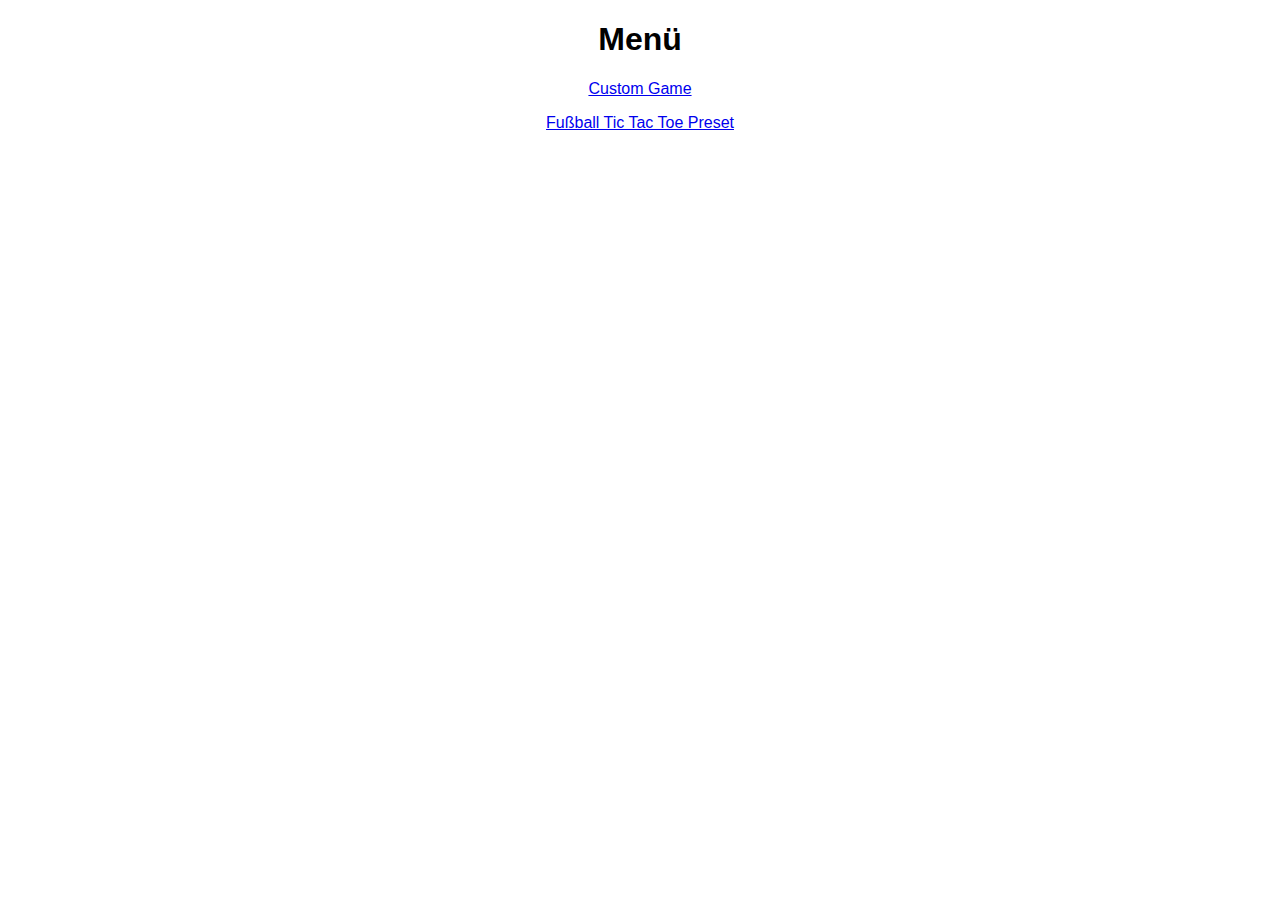
<file: index.html>
<!DOCTYPE html>
<html lang="en">
<head>
    <meta charset="UTF-8">
    <meta name="viewport" content="width=device-width, initial-scale=1.0">
    <title>Fußball Tic Tac Toe</title>
    <link rel="stylesheet" href="styles1.css">
</head>
<body>
    <h1>Menü</h1>
	<p>
	<a href="/Football-Tic-Tac-Toe/custom.html">Custom Game</a>
	<p>
	<a href="/Football-Tic-Tac-Toe/preset.html">Fußball Tic Tac Toe Preset</a>
</body>
</html>
</file>
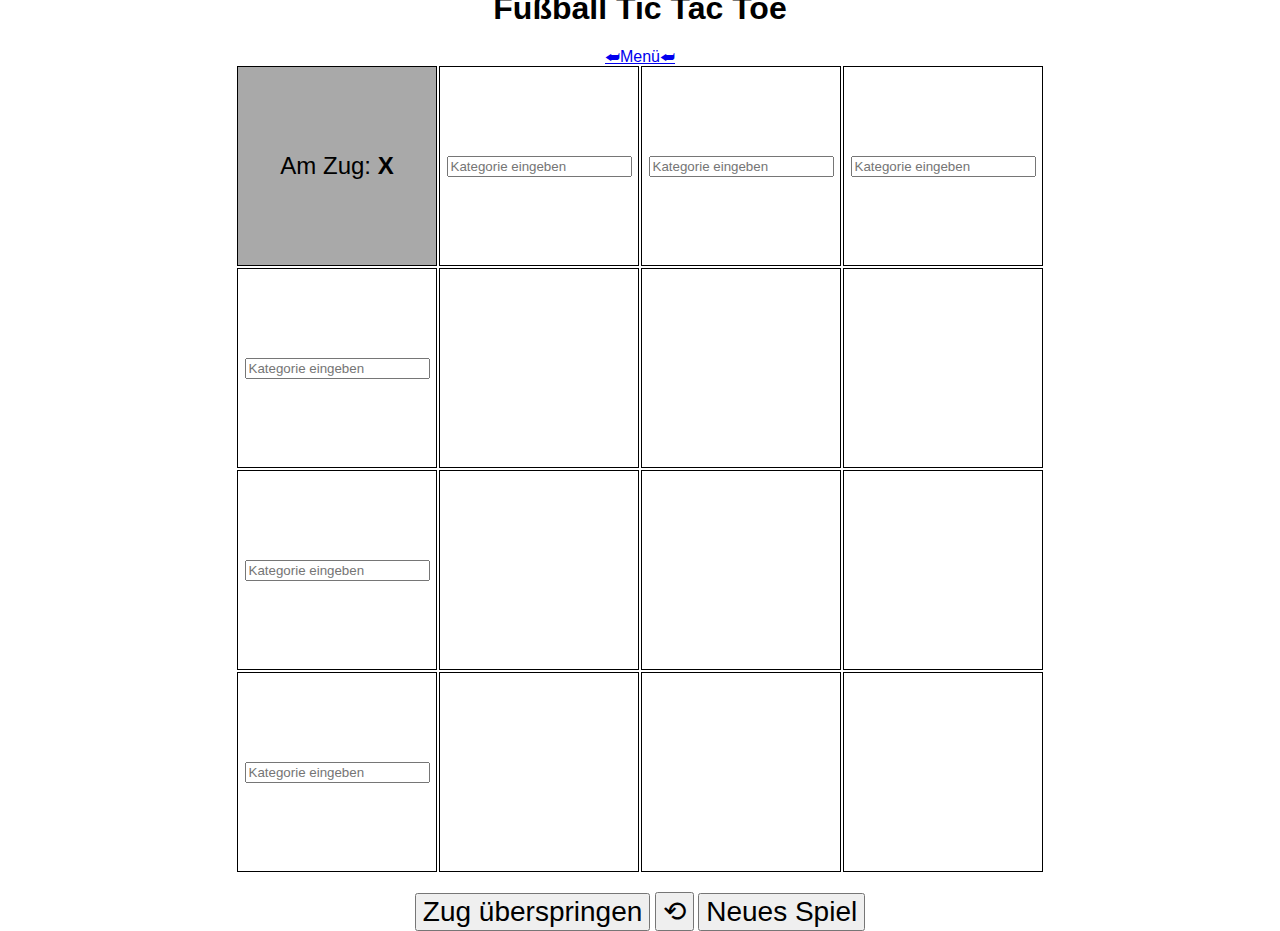
<file: custom.html>
<!DOCTYPE html>
<html lang="en">
<head>
    <meta charset="UTF-8">
    <meta name="viewport" content="width=device-width, initial-scale=1.0">
    <title>Fußball Tic Tac Toe</title>
    <link rel="stylesheet" href="styles.css">
</head>
<body>
    <div class="container">
        <h1>Fußball Tic Tac Toe</h1>
		<a href="/Football-Tic-Tac-Toe/index.html">⮨Menü⮨</a>
        <div id="gameBoard" class="game-board">
            <!-- Das Spielbrett wird hier mit JavaScript generiert -->
        </div>
        <button id="skipButton" class="skip-button">Zug überspringen</button>
        <button id="undoButton">⟲</button> <!-- Neuer Button für das Rückgängig-Machen -->
        <button onclick="resetGame()">Neues Spiel</button>
    </div>

    <script src="script1.js"></script>
</body>
</html>
</file>
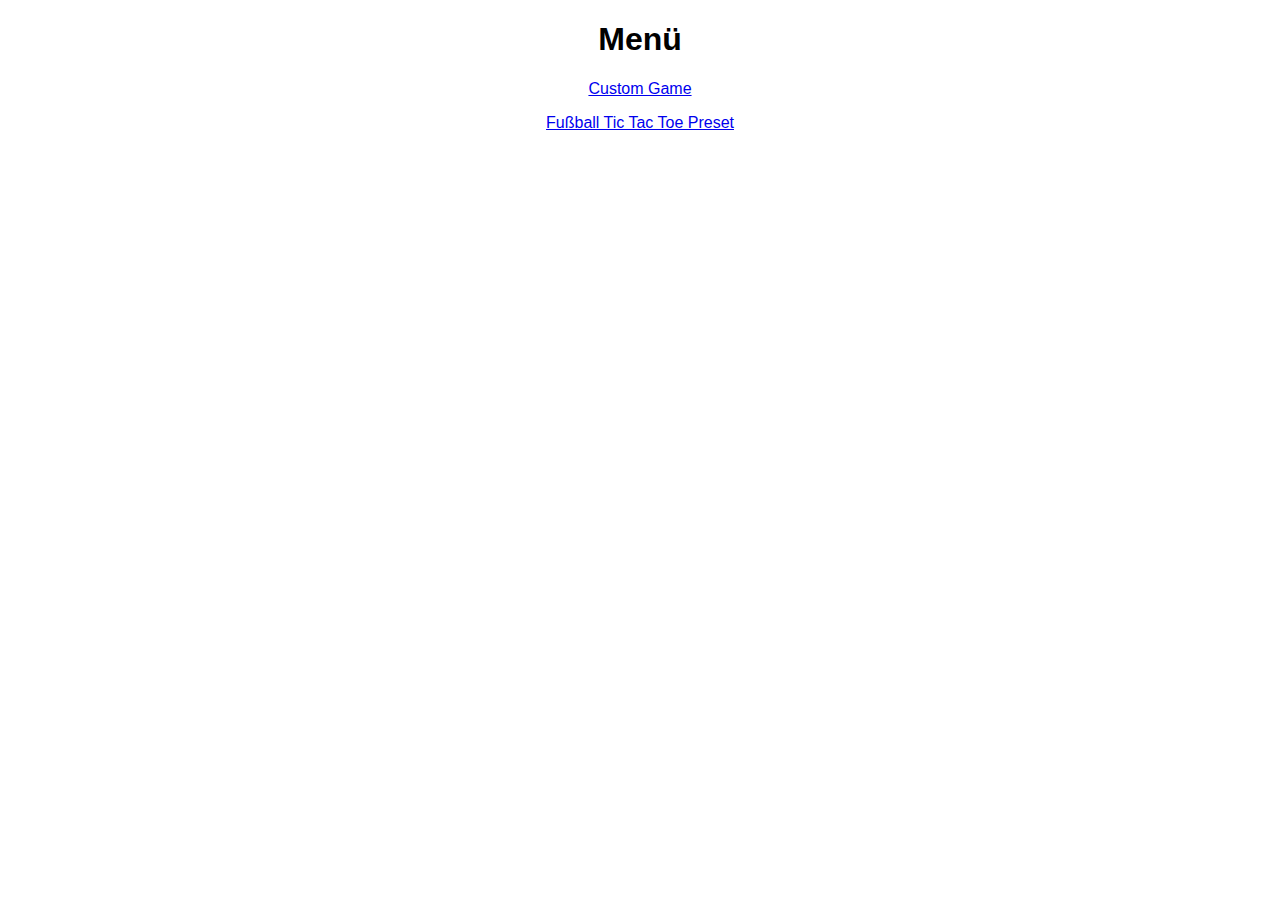
<file: menu.html>
<!DOCTYPE html>
<html lang="en">
<head>
    <meta charset="UTF-8">
    <meta name="viewport" content="width=device-width, initial-scale=1.0">
    <title>Fußball Tic Tac Toe</title>
    <link rel="stylesheet" href="styles1.css">
</head>
<body>
    <h1>Menü</h1>
	<p>
	<a href="/verlaufxnxr/custom.html">Custom Game</a>
	<p>
	<a href="index.html">Fußball Tic Tac Toe Preset</a>
</body>
</html>
</file>
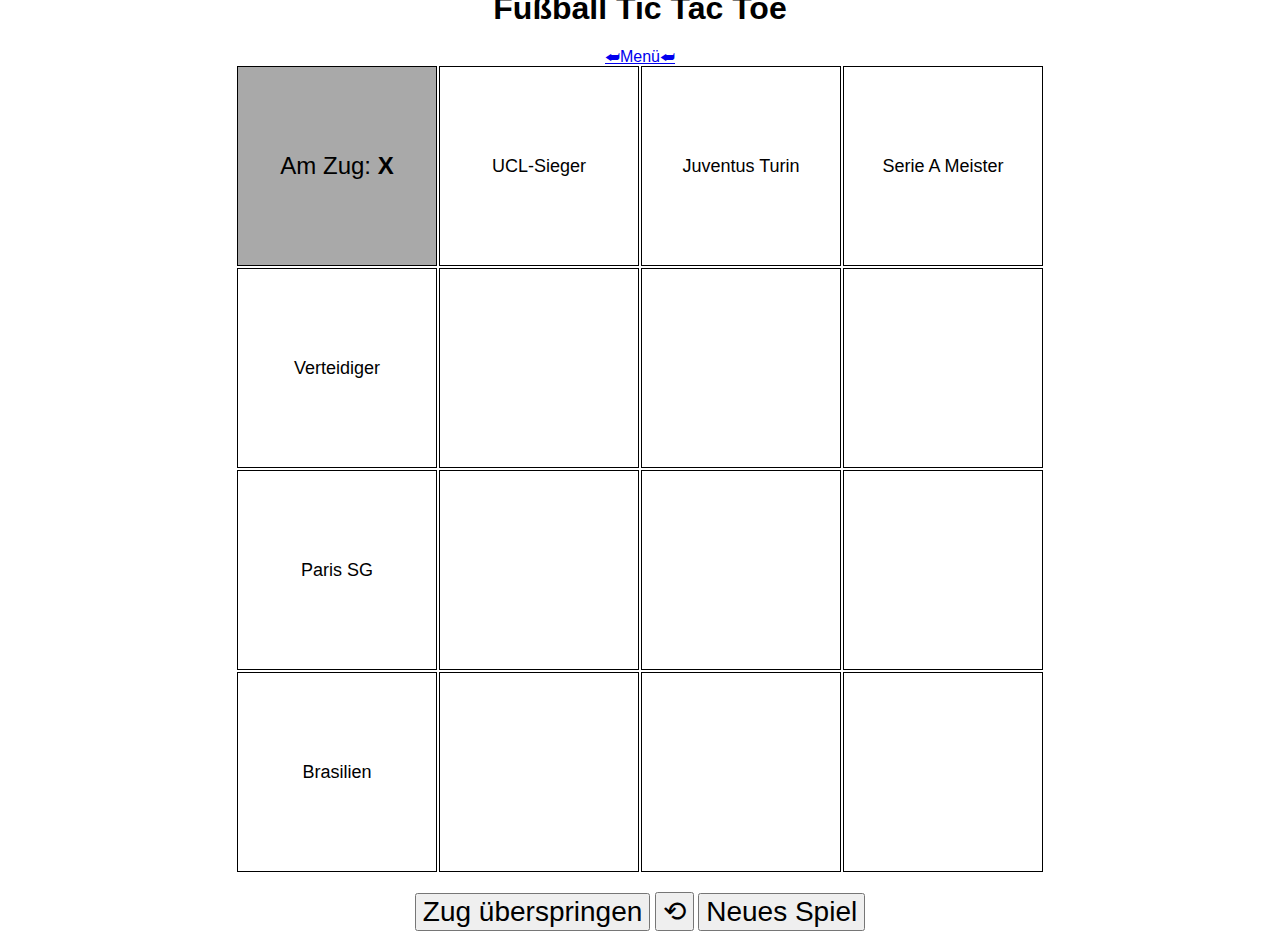
<file: preset.html>
<!DOCTYPE html>
<html lang="en">
<head>
    <meta charset="UTF-8">
    <meta name="viewport" content="width=device-width, initial-scale=1.0">
    <title>Fußball Tic Tac Toe</title>
    <link rel="stylesheet" href="styles.css">
</head>
<body>
    <div class="container">
        <h1>Fußball Tic Tac Toe</h1>
			<a href="/Football-Tic-Tac-Toe/index.html">⮨Menü⮨</a>
        <div id="gameBoard" class="game-board">
            <!-- Das Spielbrett wird hier mit JavaScript generiert -->
        </div>
        <button id="skipButton" class="skip-button">Zug überspringen</button>
		<button id="undoButton">⟲</button>
        <button onclick="resetGame()">Neues Spiel</button>
    </div>

    <script src="script.js"></script>
</body>
</html>
</file>
<file: styles1.css>
body {
    font-family: Arial, sans-serif;
	text-align: center;
}
</file>
<file: styles.css>
body {
    font-family: Arial, sans-serif;
    margin: 0;
    display: flex;
    justify-content: center;
    align-items: center;
    height: 100vh;
}

.container {
    text-align: center;
}

.game-board {
    display: grid;
    grid-template-columns: repeat(4, 200px);
    grid-template-rows: repeat(4, 200px);
    gap: 2px;
}

.cell {
    border: 1px solid black;
    background-color: #A9A9A9;
    display: flex;
    justify-content: center;
    align-items: center;
    font-size: 18px;
}

.cell:nth-child(1n + 2) {
    background-color: #fff;
}

.cell.x {
    color: blue;
    font-size: 56px;
}

.cell.o {
    color: red;
    font-size: 56px;
}

button {
    margin-top: 20px;
    font-size: 28px;
}

.status {
    font-size: 24px;
}

.currentPlayerSymbol {
    font-weight: bold;
}

.currentPlayerSymbol.x {
    color: blue;
}

.currentPlayerSymbol.o {
    color: red;
}
</file>
